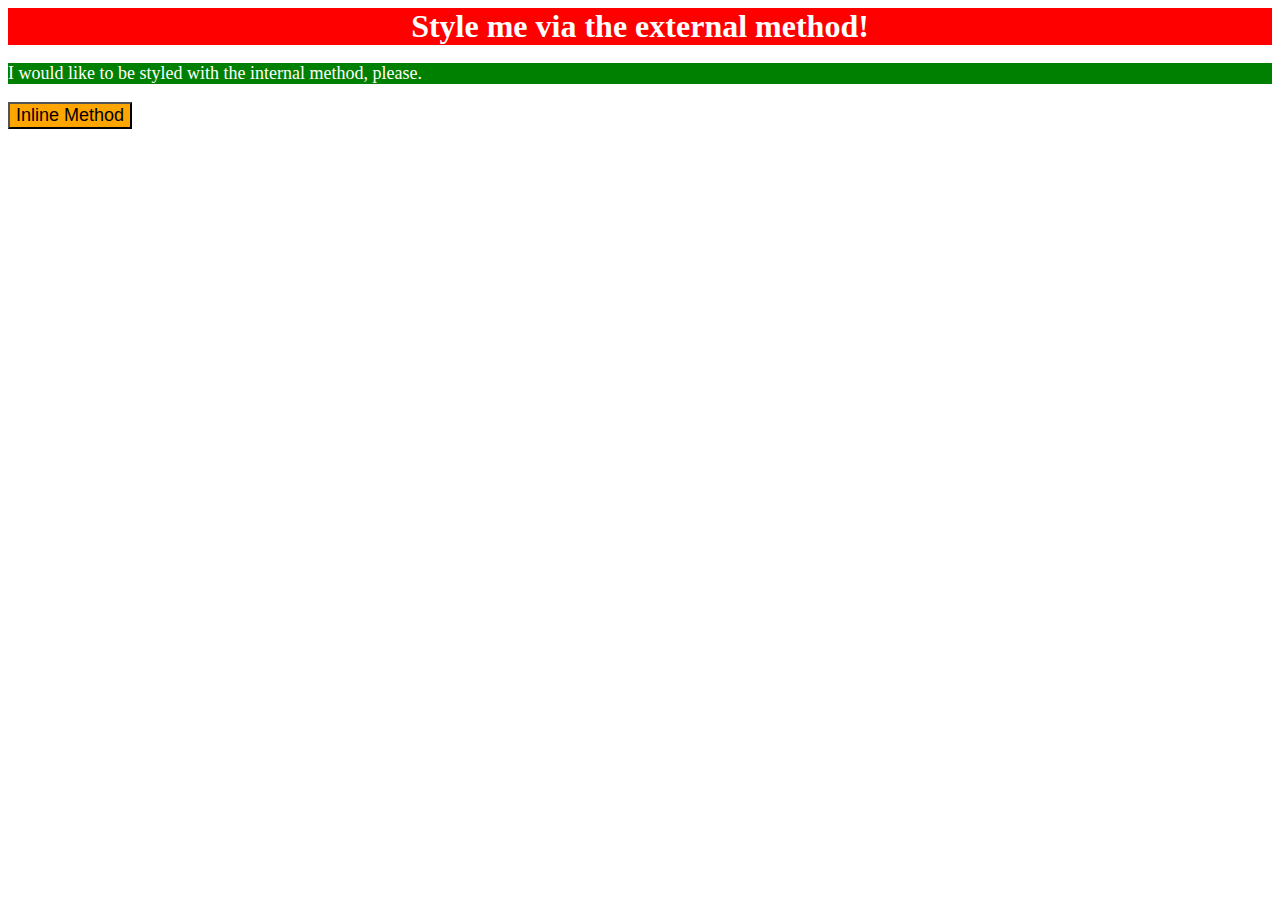
<file: foundations/intro-to-css/01-css-methods/index.html>
<!DOCTYPE html>
<html lang="en">
  <head>
    <meta charset="UTF-8">
    <meta http-equiv="X-UA-Compatible" content="IE=edge">
    <meta name="viewport" content="width=device-width, initial-scale=1.0">
    <link href="./solution/styles.css" rel="stylesheet">
    <title>Methods for Adding CSS</title>
    <style>
      p{
        background-color: green;
        color: white;
        font-size: 18px;
      }
    </style>
  </head>
  <body>
    <div>Style me via the external method!</div>
    <p>I would like to be styled with the internal method, please.</p>
    <button style="background-color: orange; font-size: 18px;">Inline Method</button>
  </body>
</html>
</file>
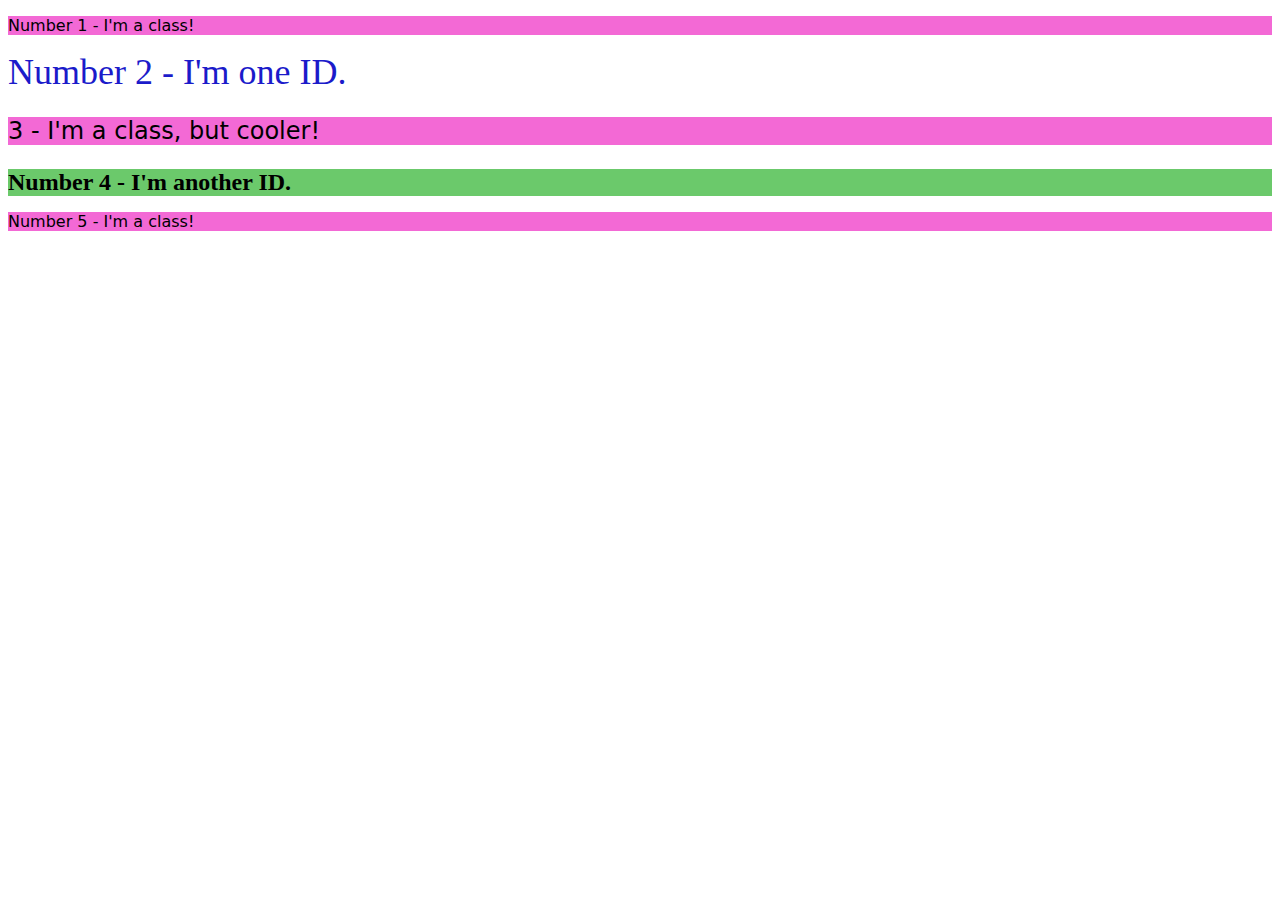
<file: foundations/intro-to-css/02-class-id-selectors/index.html>
<!DOCTYPE html>
<html lang="en">
  <head>
    <meta charset="UTF-8">
    <meta http-equiv="X-UA-Compatible" content="IE=edge">
    <meta name="viewport" content="width=device-width, initial-scale=1.0">
    <title>Class and ID Selectors</title>
    <link rel="stylesheet" href="style.css">
  </head>
  <body>
    <p class="number01">Number 1 - I'm a class!</p>
    <div id="number02">Number 2 - I'm one ID.</div>
    <p class="number01 number03"> 3 - I'm a class, but cooler!</p>
    <div id="number04">Number 4 - I'm another ID.</div>
    <p class="number01">Number 5 - I'm a class!</p>
  </body>
</html>
</file>
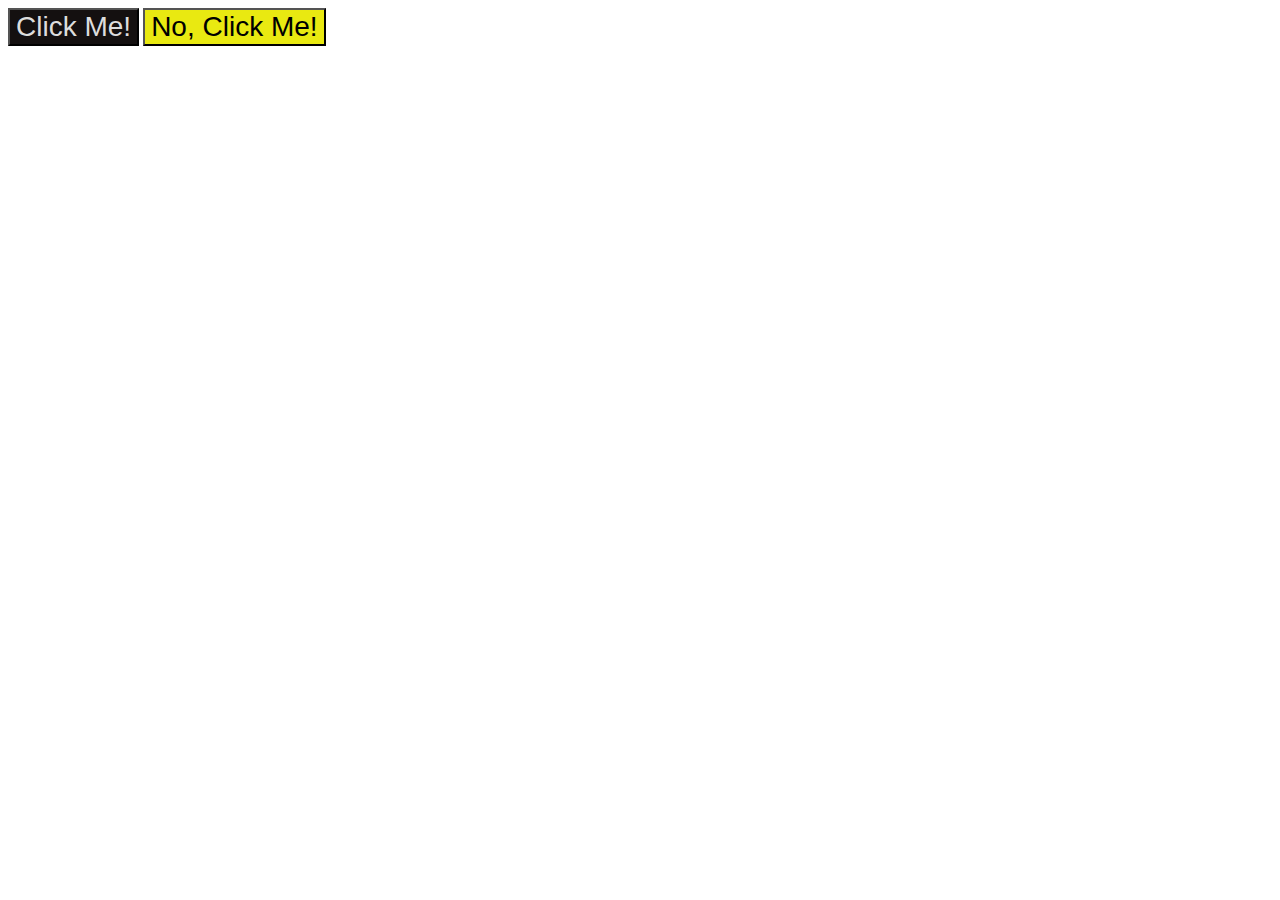
<file: foundations/intro-to-css/03-grouping-selectors/index.html>
<!DOCTYPE html>
<html lang="en">
  <head>
    <meta charset="UTF-8">
    <meta http-equiv="X-UA-Compatible" content="IE=edge">
    <meta name="viewport" content="width=device-width, initial-scale=1.0">
    <title>Grouping Selectors</title>
    <link rel="stylesheet" href="style.css">
  </head>
  <body>
    <button class="buttonClick">Click Me!</button>
    <button class="NoClick">No, Click Me!</button>
  </body>
</html>
</file>
<file: foundations/intro-to-css/01-css-methods/solution/styles.css>
div{
    background-color: red;
    color: white;
    font-size: 32px;
    text-align: center;
    font-weight: bold;
}
</file>
<file: foundations/intro-to-css/02-class-id-selectors/style.css>
.number01{
    background-color: rgb(243, 105, 213);
    font-family: Verdana, "Dejavu Sans", sans-serif;
}

#number02{
    color: rgb(27, 27, 202);
    font-size: 36px;
}

.number03{
    font-size: 24px;
}

#number04{
    background-color: rgb(107, 201, 107);
    font-size: 24px;
    font-weight: bold;
}
</file>
<file: foundations/intro-to-css/03-grouping-selectors/style.css>
.buttonClick{
    background-color: rgb(20, 16, 16);
    color: rgb(221, 221, 221);
}

.NoClick{
    background-color: rgb(233, 233, 17);
}

.buttonClick,
.NoClick{
    font-size: 28px;
    font-family: Helvetica, "Times New Roman" sans-serif;
}
</file>
